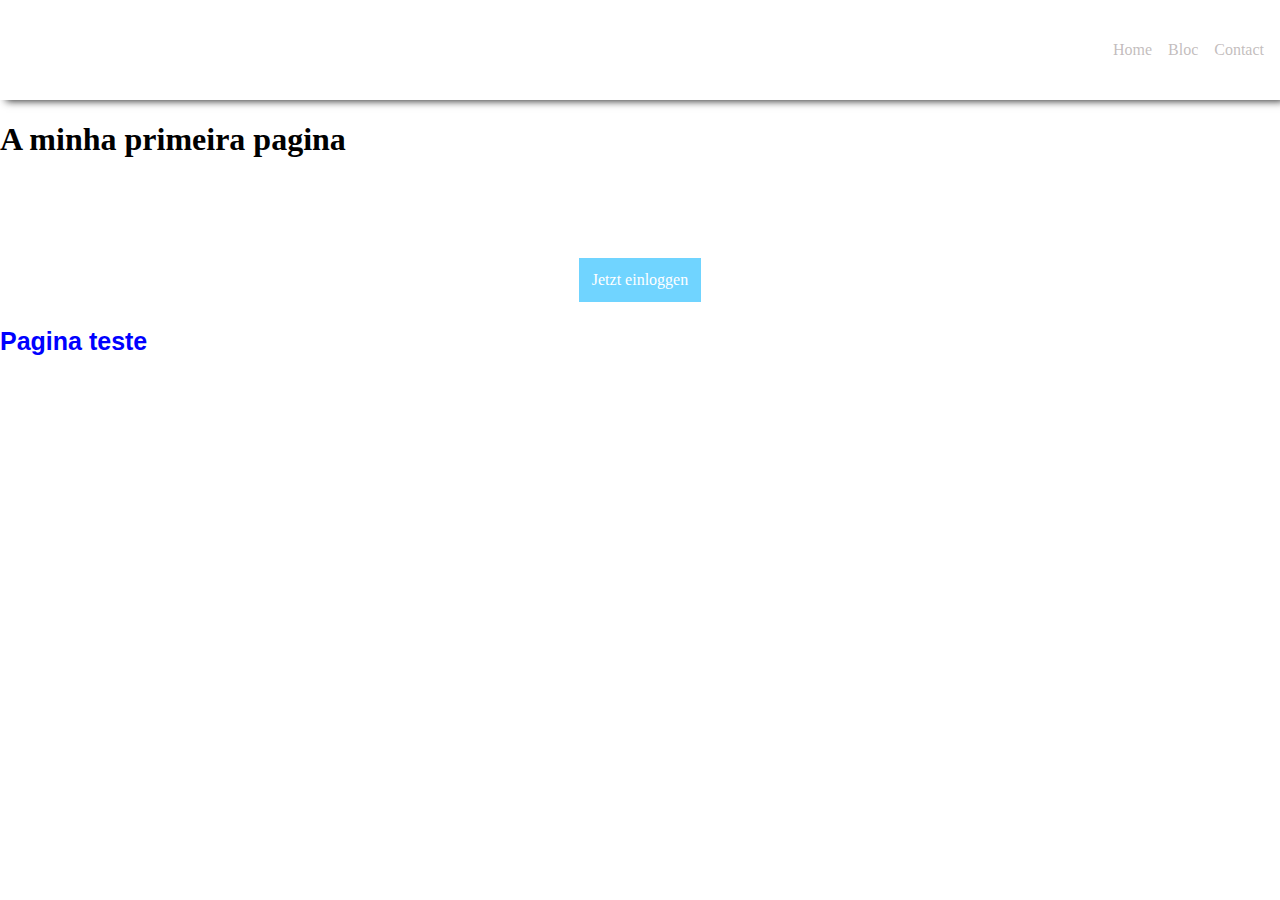
<file: index.html>
<!DOCTYPE html>
<html lang="en">
  <link rel="stylesheet" href="style.css" />
  <head>
    <meta charset="UTF-8" />
    <meta name="viewport" content="width=device-width, initial-scale=1.0" />
    <title>Título da Página</title>
  </head>

  <header>
    <a
      href="https://www.youtube.com/"
      target="_blank"
      title="Clique aqui para ir ao youtube"
      >Home</a
    >
    <a href="https://www.youtube.com/">Bloc</a>
    <a href="./contact.html" target="_parent">Contact</a>
  </header>

  <body>
    <h1>A minha primeira pagina</h1>
    <div class="info__wikipedia">
      <a
        href="https://www.wikipedia.de/"
        target="_blank"
        title="Clique aqui para ir ao wikipedia"
        >Jetzt einloggen</a
      >
    </div>

    <div class="body__test">
      <p>Pagina teste</p>
    </div>
  </body>
</html>
</file>
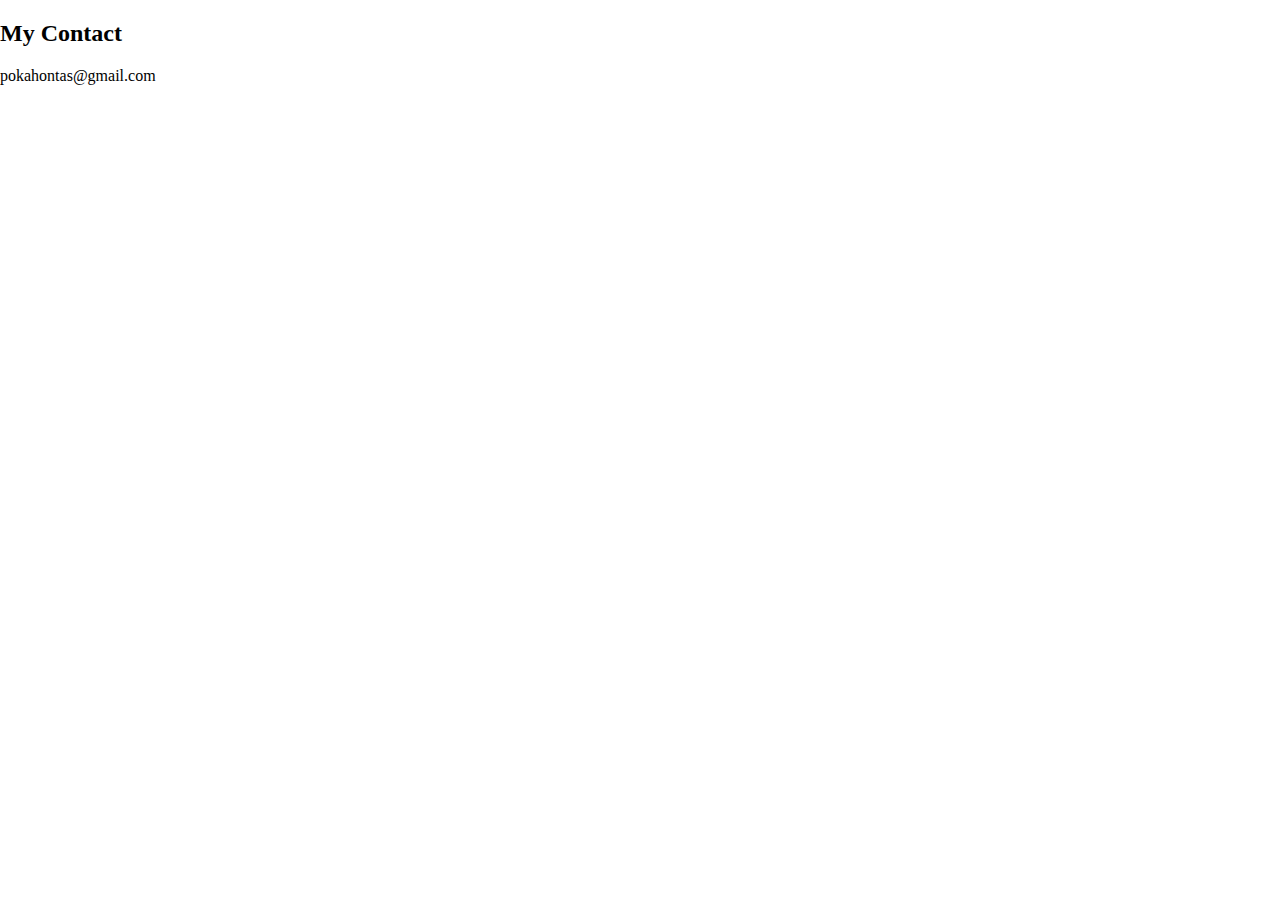
<file: contact.html>
<!DOCTYPE html>
<html lang="en">
  <link rel="stylesheet" href="style.css" />
  <head>
    <meta charset="UTF-8" />
    <meta name="viewport" content="width=device-width, initial-scale=1.0" />
    <title>Título da Página</title>
  </head>
  <body>
    <h2>My Contact</h2>
    <p>pokahontas@gmail.com</p>
  </body>
</html>
</file>
<file: style.css>
/* Header */
header {
  height: 100px;
  box-shadow: 5px 2px 8px -1px rgba(0, 0, 0, 0.84);
  -webkit-box-shadow: 5px 2px 8px -1px rgba(0, 0, 0, 0.84);
  -moz-box-shadow: 5px 2px 8px -1px rgba(0, 0, 0, 0.84);
  display: flex;
  justify-content: flex-end;
  align-items: center;
}

header a {
  margin-right: 16px;
  text-decoration: none;
  color: rgba(168, 160, 160, 0.699);
}

header a:hover {
  color: rgb(168, 160, 160);
}

/* Body */

body {
  margin: 0;
}

.info__wikipedia {
  margin-top: 100px;
  display: flex;
  justify-content: center;
}

.info__wikipedia a {
  background-color: rgba(0, 179, 255, 0.559);
  color: white;
  text-decoration: none;
  padding: 10px;
  border: 3px dotted rgba(0, 0, 0, 0);
}

.info__wikipedia a:hover {
  background-color: rgba(45, 173, 232, 0.514);
}

.body__test p {
  font-family: "Franklin Gothic Medium", "Arial Narrow", Arial, sans-serif;
  font-size: 25px;
  font-weight: 600;
  color: blue;
}

/* Footer */
</file>
